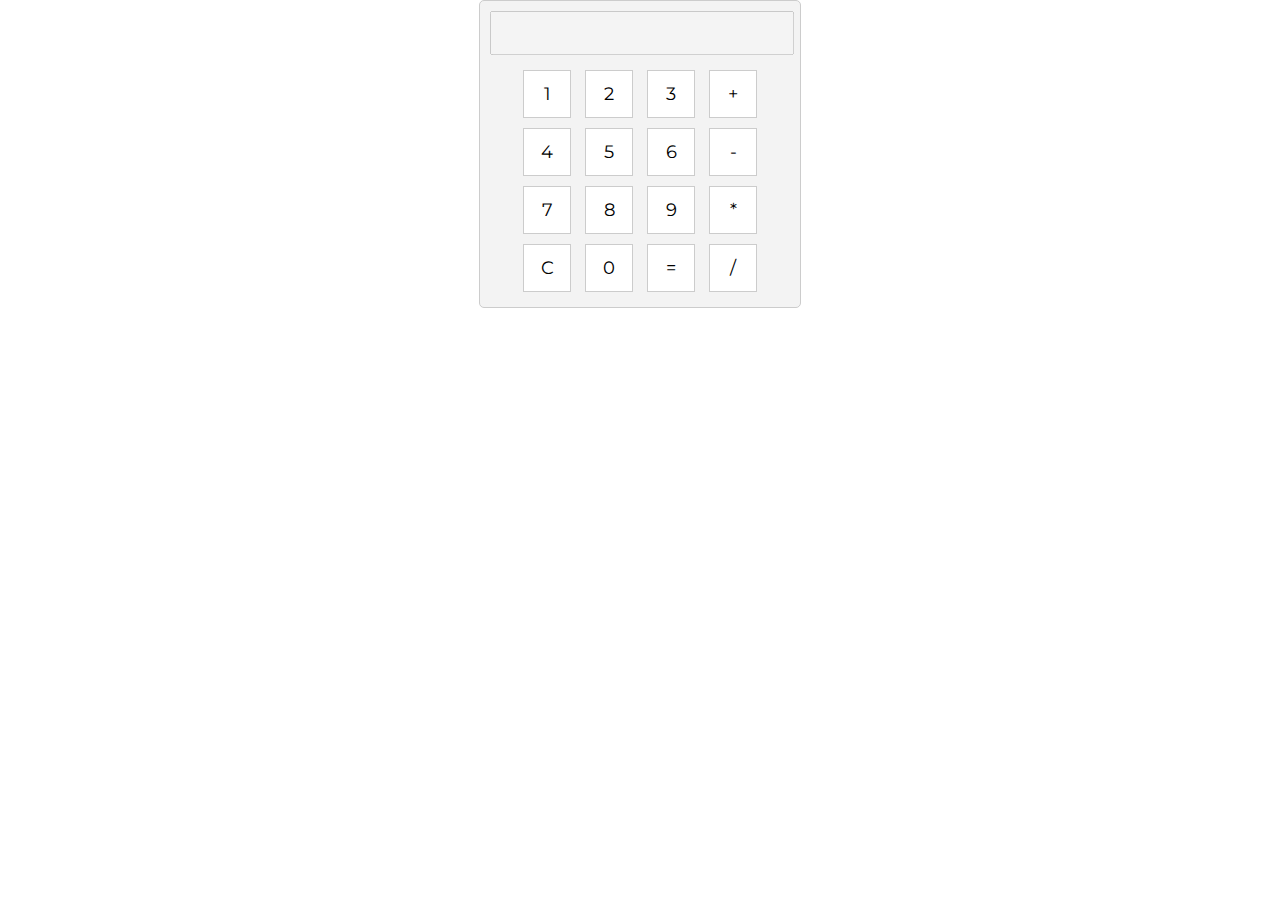
<file: calculadora.html>
<!DOCTYPE html>
<html>
    <head>
        <meta charset="UTF-8">
        <meta http-equiv="X-UA-Compatible" content="IE=edge">
        <meta name="viewport" content="width=device-width, initial-scale=1.0">
        <!--meta description meta keywords-->
        <meta name="description" content="Agenda de eventos y lista de la compra">
        <meta name="keywords" content="agenda, lista de la compra, eventos">
        <title>AW - Calculadora</title>
        <!--bootstrap-->
        <link href="https://cdn.jsdelivr.net/npm/bootstrap@5.3.2/dist/css/bootstrap.min.css" rel="stylesheet"
            integrity="sha384-T3c6CoIi6uLrA9TneNEoa7RxnatzjcDSCmG1MXxSR1GAsXEV/Dwwykc2MPK8M2HN" crossorigin="anonymous">
        <!-- iconos bootstrap -->
        <link rel="stylesheet" href="https://cdn.jsdelivr.net/npm/bootstrap-icons@1.11.1/font/bootstrap-icons.css">
        <!--estilos propios-->
        <link rel="stylesheet" href="./sass/estilos.css">
    </head>
<body class="Calculadora">
    <form name="calculator">
        <input type="text" name="display" id="display" disabled>
        <br>
        <input type="button" value="1" onclick="addToDisplay('1')">
        <input type="button" value="2" onclick="addToDisplay('2')">
        <input type="button" value="3" onclick="addToDisplay('3')">
        <input type="button" value="+" onclick="addToDisplay('+')">
        <br>
        <input type="button" value="4" onclick="addToDisplay('4')">
        <input type="button" value="5" onclick="addToDisplay('5')">
        <input type="button" value="6" onclick="addToDisplay('6')">
        <input type="button" value="-" onclick="addToDisplay('-')">
        <br>
        <input type="button" value="7" onclick="addToDisplay('7')">
        <input type="button" value="8" onclick="addToDisplay('8')">
        <input type="button" value="9" onclick="addToDisplay('9')">
        <input type="button" value="*" onclick="addToDisplay('*')">
        <br>
        <input type="button" value="C" onclick="clearDisplay()">
        <input type="button" value="0" onclick="addToDisplay('0')">
        <input type="button" value="=" onclick="calculate()">
        <input type="button" value="/" onclick="addToDisplay('/')">
    </form>

    <script>
        function addToDisplay(value) {
            document.calculator.display.value += value;
        }

        function clearDisplay() {
            document.calculator.display.value = '';
        }

        function calculate() {
            try {
                document.calculator.display.value = eval(document.calculator.display.value);
            } catch (error) {
                document.calculator.display.value = 'Error';
            }
        }
    </script>
</body>
</html>
</file>
<file: sass/estilos.css>
@charset "UTF-8";
@import url("https://fonts.googleapis.com/css2?family=Montserrat:wght@300;400&display=swap");
* {
  margin: 0;
  padding: 0;
  font-family: "Montserrat", sans-serif;
}

.row {
  margin-left: 0;
  margin-right: 0;
}

body {
  background-color: #ffffff;
}

main {
  margin-top: 130px;
}

.esquina {
  position: fixed;
  bottom: 0;
  right: 0;
  margin: 20px;
  z-index: 100;
}
.esquina .btn-calculadora {
  background-color: #dcdcdc;
  border: 1px solid rgb(241, 241, 241);
  border-radius: 10px;
  padding: 5px;
  margin: 5px;
  margin-top: 30px;
  font-size: 50px;
}

.centrar {
  display: flex;
  justify-content: center;
  align-items: center;
  text-align: center;
  margin-left: auto;
  margin-right: auto;
  flex-wrap: wrap;
}

.index {
  text-align: center;
  margin-top: 20px;
  margin-bottom: 20px;
}
.index h2 {
  color: #000000;
  font-size: 50px;
  margin-bottom: 20px;
}
.index p {
  color: #000000;
  font-size: 25px;
  margin-top: 10px;
  margin-bottom: 10px;
}
.index .btn {
  background-color: #dcdcdc;
  border: 1px solid rgb(241, 241, 241);
  color: #000000;
  border-radius: 10px;
  padding: 6px;
  margin: 2px;
  font-size: 25px;
}
.index .titulo h1 {
  color: #000000;
  font-size: 80px;
  margin-bottom: 20px;
}
.index .titulo h1 span {
  color: #a0a0a0;
  font-size: 100px;
}

@media (max-width: 992px) {
  .index {
    background-size: 20%;
  }
  .index h2 {
    font-size: 35px;
  }
  .index p {
    font-size: 20px;
  }
  .index .btn {
    font-size: 20px;
  }
  .index .titulo h1 {
    font-size: 60px;
  }
  .index .titulo h1 span {
    font-size: 80px;
  }
}
@media (max-width: 768px) {
  .index {
    background-image: none;
  }
  .index h2 {
    font-size: 20px;
  }
  .index p {
    font-size: 15px;
  }
  .index .btn {
    font-size: 15px;
  }
  .index .titulo h1 {
    font-size: 30px;
  }
  .index .titulo h1 span {
    font-size: 40px;
  }
}
header .navbar-nav {
  margin-left: 30px;
  margin-right: 30px;
}
header .navbar-nav .nav-item {
  margin-left: 30px;
  margin-right: 30px;
}
header .navbar-nav .nav-link {
  color: white;
  text-decoration: none;
  font-size: 20px;
  font-weight: bold;
}
header .navbar-nav .nav-link:hover {
  color: white;
  text-decoration: underline;
}
header .hamburguesa {
  color: white;
  font-size: 50px;
}

.listacompra {
  display: flex;
  justify-content: center;
  flex-wrap: wrap;
  background: url("../assets/img/png3.png") no-repeat center bottom/30%;
}
.listacompra .titulo {
  font-weight: bold;
  font-size: 50px;
}
.listacompra .entrada {
  display: flex;
  justify-content: center;
  align-items: center;
  text-align: center;
}
.listacompra .entrada .formularios {
  padding: 10px;
  margin: 10px;
  justify-content: center;
}
.listacompra .entrada .formularios .item {
  display: flex;
  flex-direction: column;
  align-items: start;
}
.listacompra .entrada .formularios .botones {
  display: flex;
  justify-content: space-around;
}
.listacompra .entrada .formularios .botones .btn {
  background-color: #dcdcdc;
  border: 1px solid rgb(241, 241, 241);
  border-radius: 10px;
  padding: 5px;
  margin: 5px;
  margin-top: 30px;
  font-size: 20px;
}
.listacompra .entrada .imagen {
  width: 35%;
}
.listacompra .entrada .lista-items {
  width: 100%;
  display: flex;
  justify-content: center;
  align-items: center;
  text-align: center;
  margin-left: auto;
  margin-right: auto;
  flex-wrap: wrap;
}
.listacompra .entrada .lista-items .cartaItem {
  padding: 20px;
}
.listacompra .entrada .lista-items .cartaItem .dato {
  display: flex;
  flex-direction: column;
  align-items: start;
}
.listacompra .entrada .lista-items .cartaItem .dato label {
  font-size: 15px;
}
.listacompra .entrada .lista-items .cartaItem .dato input {
  border: 1px solid black;
  border-radius: 10px;
  padding: 4px;
  font-size: 12px;
}
.listacompra .entrada .lista-items .cartaItem .titulo {
  display: flex;
  flex-direction: row;
  justify-content: space-around;
  align-items: center;
  margin-top: 10px;
  margin-bottom: 10px;
  /* Estilo predeterminado para el checkbox */
  /* Estilo cuando el checkbox está seleccionado */
}
.listacompra .entrada .lista-items .cartaItem .titulo input[type=checkbox] {
  /* Establece aquí los estilos predeterminados para el checkbox */
  margin-top: auto;
  margin-bottom: auto;
}
.listacompra .entrada .lista-items .cartaItem .titulo input[type=checkbox]:checked {
  background-color: orange;
}
.listacompra .entrada .lista-items .cartaItem .titulo .producto {
  font-weight: bold;
  font-size: 30px;
  margin-top: auto;
  margin-bottom: auto;
}
.listacompra .entrada .lista-items .cartaItem .botones {
  display: flex;
  justify-content: space-around;
}
.listacompra .entrada .lista-items .cartaItem .botones .btn {
  background-color: #dcdcdc;
  border: 1px solid rgb(241, 241, 241);
  border-radius: 10px;
  padding: 6px;
  font-size: 13px;
  margin-top: 10px;
}
.listacompra .entrada .final {
  display: flex;
  flex-direction: row;
  justify-content: space-between;
  margin-bottom: 150px;
}
.listacompra .entrada .final .form_total .btn {
  background-color: #dcdcdc;
  border: 1px solid rgb(241, 241, 241);
  border-radius: 10px;
  padding: 5px;
  font-size: 20px;
}
.listacompra .entrada .final .btn-terminar {
  background-color: #dcdcdc;
  border: 1px solid rgb(241, 241, 241);
  border-radius: 10px;
  padding: 5px;
  font-size: 20px;
  margin-top: 30px;
}
.listacompra .entrada .final .compras {
  display: flex;
  flex-direction: column;
  align-items: start;
}
.listacompra .entrada .final .compras label {
  font-size: 20px;
  font-weight: bold;
}

@media (max-width: 959px) {
  .listacompra .titulo {
    font-size: 35px;
  }
  .listacompra .entrada .formularios {
    padding: 5px;
    margin: 5px;
    justify-content: center;
  }
  .listacompra .entrada .formularios .item {
    display: flex;
    flex-direction: column;
    align-items: start;
  }
  .listacompra .entrada .formularios .botones {
    display: flex;
    justify-content: space-around;
  }
  .listacompra .entrada .formularios .botones .btn {
    background-color: #dcdcdc;
    border: 1px solid rgb(241, 241, 241);
    border-radius: 10px;
    padding: 5px;
    margin: 5px;
    margin-top: 10px;
    font-size: 20px;
  }
  .listacompra .entrada .imagen {
    width: 80%;
  }
  .listacompra .entrada .lista-items {
    width: 100%;
  }
  .listacompra .entrada .lista-items .item {
    width: 90%;
  }
  .listacompra .entrada .form_total .btn {
    font-size: 18px;
  }
}
.agenda {
  text-align: center;
  justify-content: center;
  margin-top: 20px;
  margin-bottom: 20px;
}
.agenda .imagen {
  width: 200px;
}
.agenda .leyenda {
  display: flex;
  justify-content: center;
}
.agenda .leyenda .linea {
  display: flex;
  align-items: center;
  justify-content: center;
  font-size: 20px;
}
.agenda .leyenda .legend-box {
  width: 20px;
  height: 20px;
  display: inline-block;
  margin-right: 5px;
}
.agenda .leyenda .hoy {
  background-color: #f2f3c9;
}
.agenda .leyenda .cumpleanos {
  background-color: #CECEF6;
}
.agenda .leyenda .eventos {
  background-color: #D8F6CE;
}
.agenda .leyenda .feriados {
  background-color: #f49aee;
}
.agenda .calendario .fc-toolbar .fc-button {
  background-color: #dcdcdc;
  color: #000;
  border: 1px solid rgb(241, 241, 241);
  border-radius: 10px;
  margin: 5px;
}
.agenda .calendario a {
  color: #000000;
  text-decoration: none;
}
.agenda .titulo {
  color: #000000;
  font-size: 50px;
  font-weight: bold;
  margin-bottom: 20px;
}
.agenda .formulario .botones {
  display: flex;
  justify-content: space-around;
}
.agenda .formulario .botones .btn {
  background-color: #dcdcdc;
  color: #000;
  border: 1px solid rgb(241, 241, 241);
  border-radius: 10px;
  padding: 5px;
  margin: 5px;
  margin-top: 30px;
  font-size: 20px;
}
.agenda .notas {
  justify-content: space-around;
}
.agenda .notas .nota {
  background-color: #dcdcdc;
  color: #000;
  border: 1px solid rgb(241, 241, 241);
  border-radius: 10px;
  padding: 5px;
  margin: 10px;
  margin-top: 30px;
  font-size: 20px;
}
.agenda .notas .nota .titulo {
  display: flex;
  align-items: center;
  justify-content: center;
  font-size: 25px;
  height: 70px;
}
.agenda .clima {
  display: flex;
  justify-content: space-around;
  align-items: center;
}
.agenda .clima .cuadro {
  background-color: #dcdcdc;
  border-radius: 10px;
  padding-top: 20px;
}
.agenda .clima .cuadro .titulo {
  font-size: 25px;
}
.agenda .clima .cuadro .dato {
  font-size: 18px;
}
.agenda .clima .cuadro .contenedor-estado {
  background-color: rgb(255, 255, 255);
  border-radius: 10px;
}
.agenda .clima .texto {
  font-size: 30px;
  margin-top: 20px;
  margin-bottom: 20px;
}

@media (max-width: 992px) {
  .agenda .leyenda .linea {
    flex-direction: column;
    font-size: 15px;
  }
  .agenda .linea {
    font-size: 18px;
  }
  .agenda .calendario .fc-toolbar {
    display: flex;
    flex-direction: column;
  }
  .agenda .clima .cuadro .titulo {
    font-size: 19px;
  }
  .agenda .clima .cuadro .dato {
    font-size: 16px;
  }
  .agenda .clima .texto {
    font-size: 20px;
    margin-top: 10px;
    margin-bottom: 10px;
  }
}
@media (max-width: 768px) {
  .agenda .linea {
    font-size: 12px;
  }
  .agenda .calendario .fc-toolbar {
    font-size: 12px;
  }
  .agenda .calendario a {
    font-size: 10px;
  }
  .agenda .clima .cuadro .titulo {
    font-size: 17px;
  }
  .agenda .clima .cuadro .dato {
    font-size: 15px;
  }
  .agenda .clima .texto {
    font-size: 15px;
    margin-top: 10px;
    margin-bottom: 10px;
  }
}
.Calculadora {
  font-family: Arial, sans-serif;
  text-align: center;
  background-color: rgba(255, 196, 140, 0);
}
.Calculadora h1 {
  color: #333;
}
.Calculadora form {
  width: 300px;
  margin: 0 auto;
  padding: 10px;
  border: 1px solid #ccc;
  background-color: #f3f3f3;
  border-radius: 5px;
}
.Calculadora form input[type=text] {
  width: 100%;
  height: 40px;
  margin-bottom: 10px;
  font-size: 18px;
  text-align: right;
}
.Calculadora form input[type=button] {
  width: 48px;
  height: 48px;
  margin: 5px;
  font-size: 18px;
  border: 1px solid #ccc;
  background-color: #fff;
  cursor: pointer;
}
.Calculadora form input[type=button]:hover {
  background-color: #eee;
}/*# sourceMappingURL=estilos.css.map */
</file>
